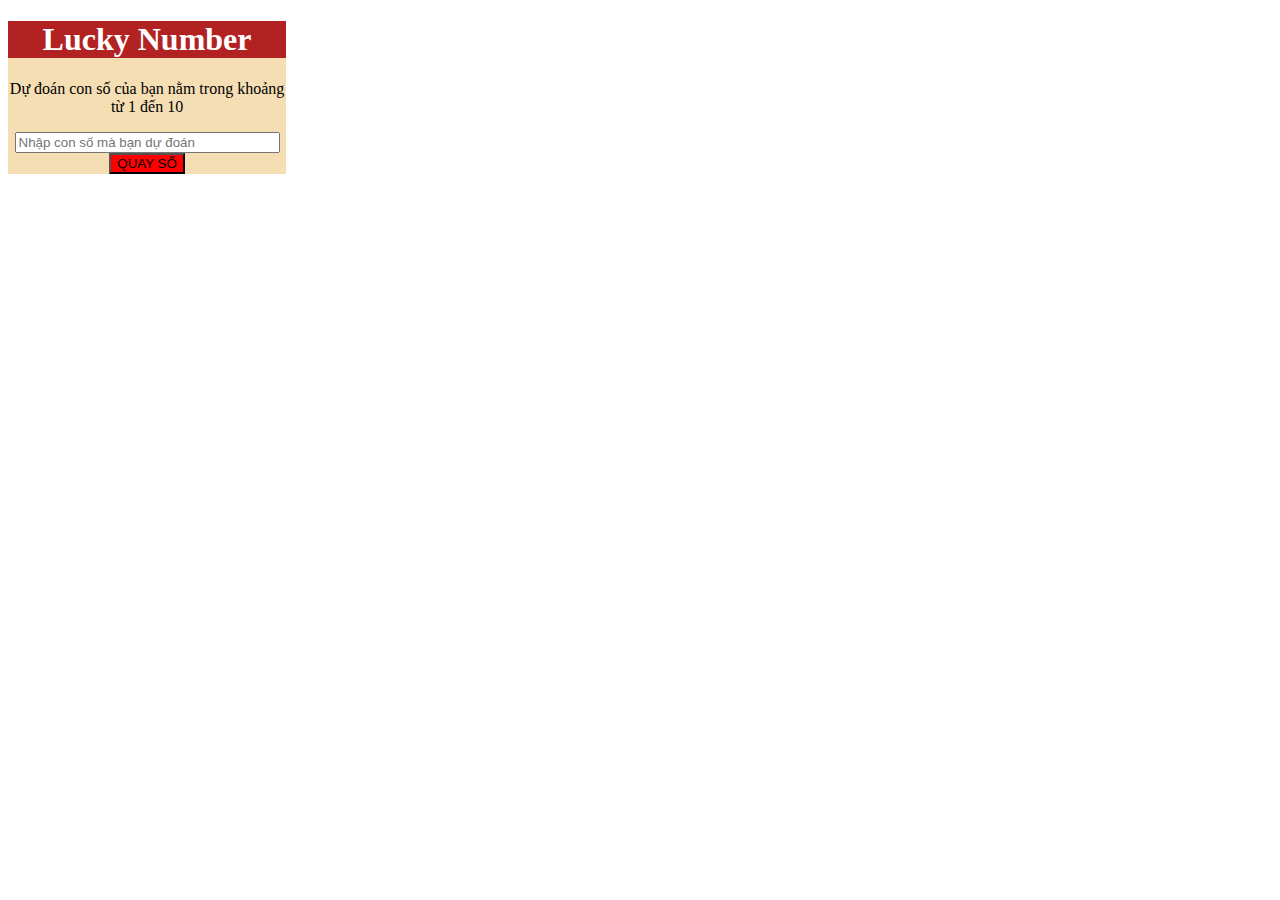
<file: Test/quayso.html>
<!DOCTYPE html>
<html lang="en">
<head>
    <meta charset="UTF-8">
    <meta name="viewport" content="width=device-width, initial-scale=1.0">
    <title>Document</title>
  
</head>
<body>
    <div id="LuckyNumber"><h1>Lucky Number</h1>
        <div id="text">
            <p id="contentext">Dự đoán con số của bạn nằm trong khoảng từ 1 đến 10</p>
        </div>
            <div id="Roll">
                <input type="text" id="inputNumber" placeholder="Nhập con số mà bạn dự đoán" size="30">
                <button id="btn_roll">QUAY SỐ</button>
            </div>
    </div>          
<script src="quayso.js"></script>
<link rel="stylesheet" href="quayso.css">
</body>
</html>
</file>
<file: Test/quayso.css>
h1{
    text-align: center;
    width: 100%;
    background-color: firebrick;
    color: white;
}

#LuckyNumber{
    text-align: center;
    width: 22%;
    background-color:wheat;

}

#btn_roll{
    background-color: red;
}
</file>
